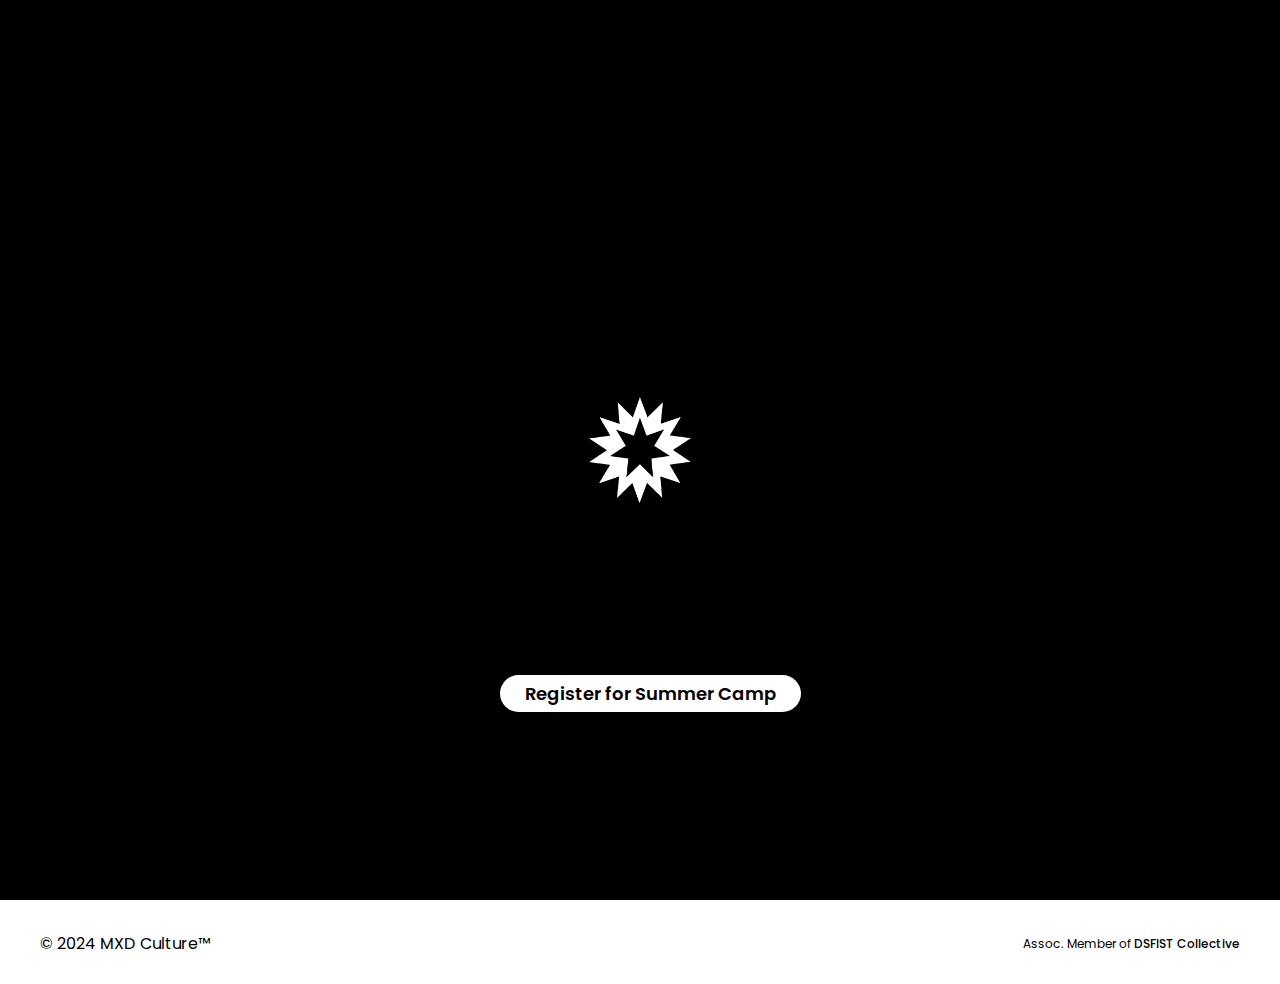
<file: index.html>
<!DOCTYPE html>
<html lang="en">
<head>
    <meta charset="UTF-8">
    <meta name="viewport" content="width=device-width, initial-scale=1.0">
    <title>MXD Culture | Stay Tuned!</title>
    <link rel="shortcut icon" href="media/icon.ico" type="image/x-icon">
    <link rel="stylesheet" href="style.css">
</head>
<body>
    <section class="landing">
        <img src="media/mxdicon.png" alt="MXD Culture"> 
      <!--  <div class="form">
            <iframe src="https://docs.google.com/forms/d/e/1FAIpQLSdmAT2rbzl96hCksPaKj33kpwt2sCf9kTYlOL4p5l8UE-b2jA/viewform?embedded=true&hl=en" width="640" height="687" frameborder="0" marginheight="0" marginwidth="0">Loading…</iframe>
        </div>  -->
    </section>

    <a class="cruxBtn" href="/crux.html">Register for Summer Camp</a>

    <footer>
        <div class="dsRow">
            <div>
                <p>© 2024 MXD Culture™ </p>
            </div>
            <div>
                <a href="https://dsfist.com" target="_blank" rel="noopener noreferrer">
                    <!-- <img src="media/SUFC.webp" alt="DSFIST Enterprises"> -->
                </a>
            </div>
            <div class="dsfist"> 
                <p>Assoc. Member of <a href="https://dsfist.com" target="_blank" rel="noopener noreferrer"> DSFIST Collective</a></p>
            </div>
        </div>
    </footer>


</body>
</html>
</file>
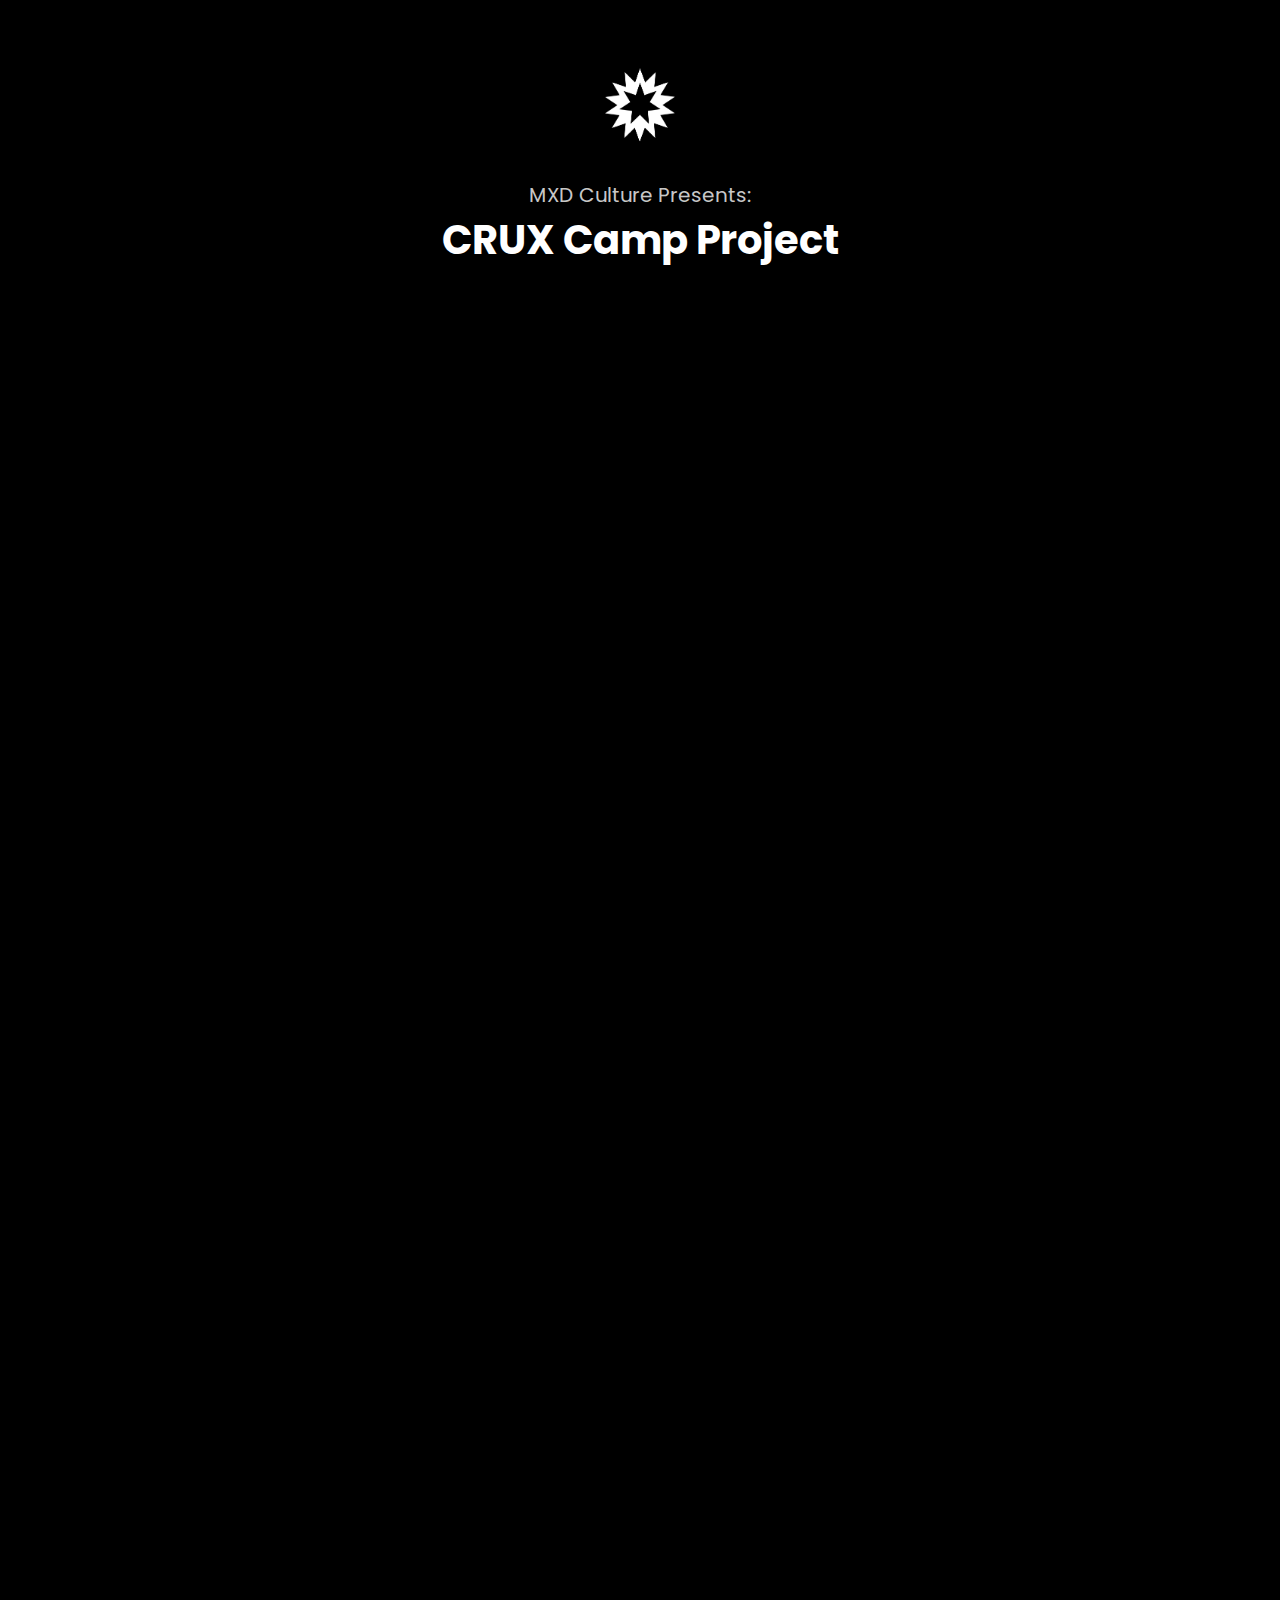
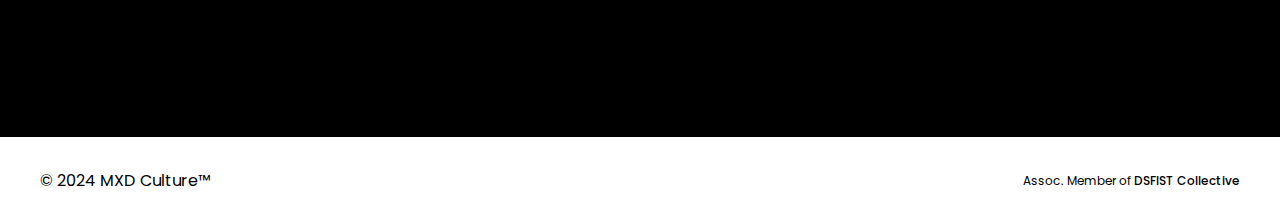
<file: crux.html>
<!DOCTYPE html>
<html lang="en">
<head>
    <meta charset="UTF-8">
    <meta name="viewport" content="width=device-width, initial-scale=1.0">
    <title>CRUX Projects by MXD Culture</title>
    <link rel="shortcut icon" href="media/icon.ico" type="image/x-icon">
    <link rel="stylesheet" href="style.css">
    <style>
         /* ______________________________________________ */
        body{
            font-family: 'Poppins', sans-serif;
            margin: 0;
            padding: 0;
            overflow-x: hidden;
            background-color: black;
        }
        nav {
            background-attachment: fixed;
            background-color: black;
            background-repeat: no-repeat;
            padding-top: 30px;
            height: 150px;
            display: flex;
            flex-direction: column;
            justify-content: center;
            align-items: center;
            z-index: 9;
        }
        nav img{
            height: 120px;
        }
        .form{
            /* background-color: black !important; */
            z-index: 1 !important;
            height: 150vh;
            margin: 0;
            padding: 3vh 0 10vh 0;
            overflow: hidden !important;
            display: flex;
            justify-content: center;
            align-items: flex-start;
            scrollbar-color: #721818 #e71212;
              scrollbar-width: thin;
        }
        .form iframe{
            height: 150vh;
          }
        .headline h1{
            color: white;
            text-align: center;
            font-size: 40px;
        }
        .headline h3{
            color: rgba(255, 255, 255, 0.802);
            font-weight: 400;
            text-align: center;
            font-size: 20px;
        }
        .dsRow {
            background-color: rgb(255, 255, 255);
            height: 9vh;
            padding: 0 40px;
            padding-top: 3px;
            display: flex;
            flex-direction: row;
            justify-content: space-between;
            align-items: center;
        }
        .dsRow img{
            width: 60px;
        }
        .dsRow a{
            text-decoration: none;
            color: black;
            font-weight: 500;
        }
        .dsfist{
            font-size: 12px;
            letter-spacing: 0px;
        }
        #cid_1{
            margin: 0 !important;
        }


        @media screen and (max-width: 800px) {

            .form{
                width: 94vw;
                height: 140vh;
                overflow: scroll;
                margin: 1vh 3vw -8vh 3vw;
            }
            .form iframe{
                height: 140vh;
                margin-top: 0vh;
            }
            .dsRow{
                justify-content: center;
                align-items: center;
                height: 10vh;
            }
            .dsRow div:nth-child(2){
                margin-top: 0vh;
            }
            .dsRow div:nth-child(3){
                display: none;
            }
            .headline h1{
            color: white;
            text-align: center;
            font-size: 35px;
            }
            .headline h3{
            color: rgba(255, 255, 255, 0.802);
            font-weight: 400;
            text-align: center;
            font-size: 18px;
            line-height: 190%;
            }
        }

    </style>
</head>
<body>
    <nav>
        <img src="media/mxdicon.png" alt="MXD Culture"> 
    </nav>

    <div class="headline">
    <h3>MXD Culture Presents:</h3>
    <h1>CRUX Camp Project</h1>
    </div>
    
    <div class="form">
        <iframe src="https://docs.google.com/forms/d/e/1FAIpQLSee0y3OMdMqTdRk86KzIAy764gbfunmf_rMtz7NomMyEL90pQ/viewform?embedded=true&hl=en" width="640" height="800" frameborder="0" marginheight="0" marginwidth="0">Loading…</iframe>
    </div>


    <footer>
        <div class="dsRow">
            <div>
                <p>© 2024 MXD Culture™ </p>
            </div>
            <div>
                <a href="https://dsfist.com" target="_blank" rel="noopener noreferrer">
                    <!-- <img src="media/SUFC.webp" alt="DSFIST Enterprises"> -->
                </a>
            </div>
            <div class="dsfist"> 
                <p>Assoc. Member of <a href="https://dsfist.com" target="_blank" rel="noopener noreferrer"> DSFIST Collective</a></p>
            </div>
        </div>
    </footer>


</body>
</html>
</file>
<file: style.css>
@import url('https://fonts.googleapis.com/css2?family=Poppins:ital,wght@0,200;0,300;0,400;0,500;0,600;1,200;1,300&display=swap');
*, html{
    margin: 0;
    padding: 0;
}
/* ScrollBar_____________________________ */
::-webkit-scrollbar {
    width: 3px;
  }

  ::-webkit-scrollbar-thumb {
    background-color: #202020;
    border-radius: 5px;
  }

  ::-webkit-scrollbar-track {
    background-color: #000000;
  }

  .form iframe::-webkit-scrollbar {
    width: 1px !important;
  }

  .form::-webkit-scrollbar-thumb {
    background-color: #a51a1a;
    border-radius: 6px;
  }

  .form iframe::-webkit-scrollbar-track {
    background-color: #950f0f !important;
  }
  /* ______________________________________________ */
body{
    font-family: 'Poppins', sans-serif;
    margin: 0;
    padding: 0;
    height: 109vh;
    overflow-x: hidden;
}
.landing {
    /* background-image:url(media/CollageBackgroundMXD.webp); */
    background-attachment: fixed;
    background-color: black;
    background-repeat: no-repeat;
    background-size: 110%;
    background-position: 50% 0%;
    height: 100vh;
    display: flex;
    flex-direction: column;
    justify-content: center;
    align-items: center;
    z-index: 9;
}
.landing img{
    width: 140px;
}
.form{
    /* background-color: black !important; */
    z-index: 1 !important;
    height: 110vh;
    margin-top: 20vh;
    overflow: hidden !important;
    display: flex;
    justify-content: center;
    align-items: flex-start;
    scrollbar-color: #721818 #e71212;
      scrollbar-width: thin;
}
.form iframe{
    height: 115vh;
  }
.dsRow {
    background-color: rgb(255, 255, 255);
    height: 9vh;
    padding: 0 40px;
    padding-top: 3px;
    display: flex;
    flex-direction: row;
    justify-content: space-between;
    align-items: center;
}
.dsRow img{
    width: 60px;
}
.dsRow a{
    text-decoration: none;
    color: black;
    font-weight: 500;
}
.dsfist{
    font-size: 12px;
    letter-spacing: 0px;
}
#cid_1{
    margin: 0 !important;
}
.cruxBtn{
    position: absolute;
    top: 75vh;
    left: calc(50% - 140px);
    font-size: 18px;
    text-decoration: none;
    font-weight: 600;
    background-color: white;
    color: black;
    border-radius: 100px;
    padding: 5px 25px;
}

@media screen and (max-width: 800px) {

    .landing {
        /* background-image:url(media/CollageBackgroundMXD.webp); */
        background-attachment: fixed;
        background-repeat: repeat;
        background-size: 200%;
        background-position: 50% 0%;
        height: 100vh;
        display: flex;
        flex-direction: column;
        justify-content: center;
        align-items: center;
        z-index: 1;
    }
    .form{
        width: 94vw;
        height: 103vh;
        overflow: scroll;
        margin-bottom: 8vh;
        margin-top: 10vh;
    }
    .form iframe{
        height: 110vh;
        margin-top: 0vh;
    }

    .dsRow{
        justify-content: center;
        align-items: center;
        height: 10vh;
    }
    .dsRow div:nth-child(2){
        margin-top: 0vh;
    }
    .dsRow div:nth-child(3){
        display: none;
    }
}
</file>
